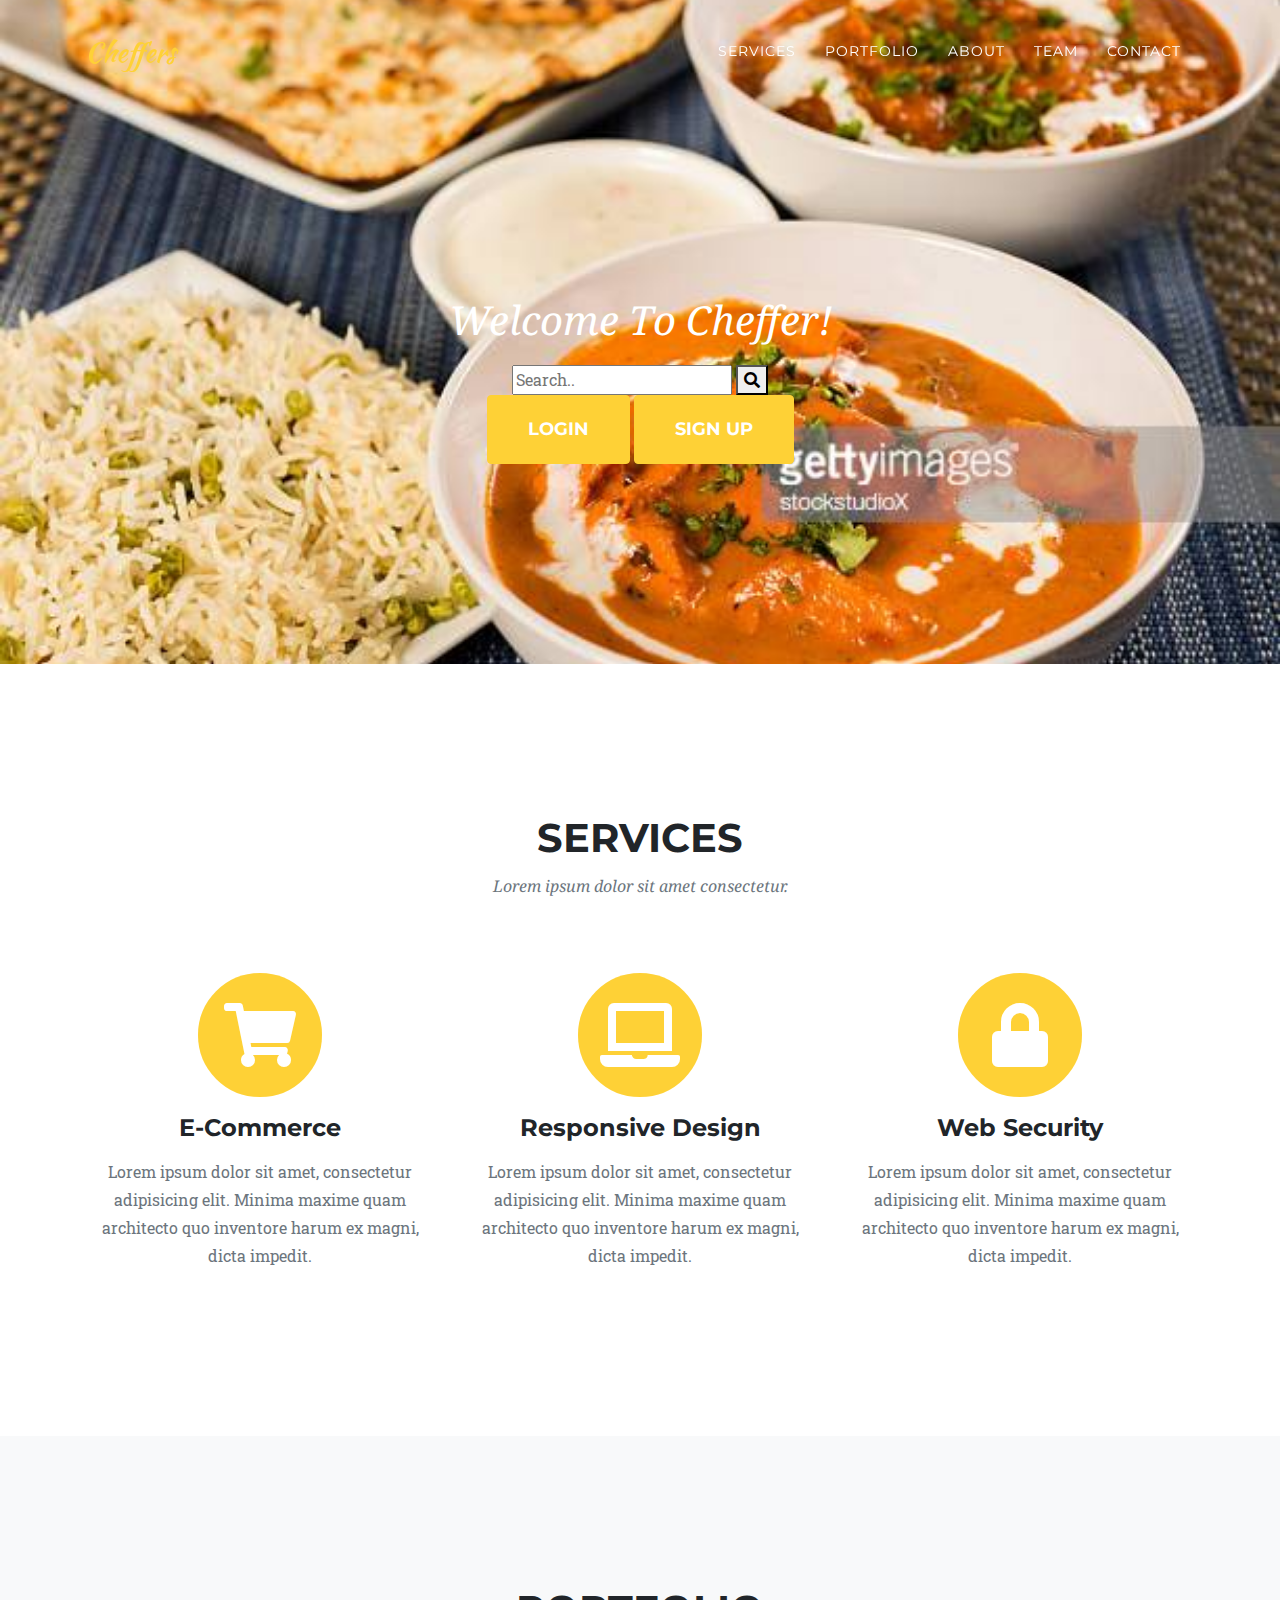
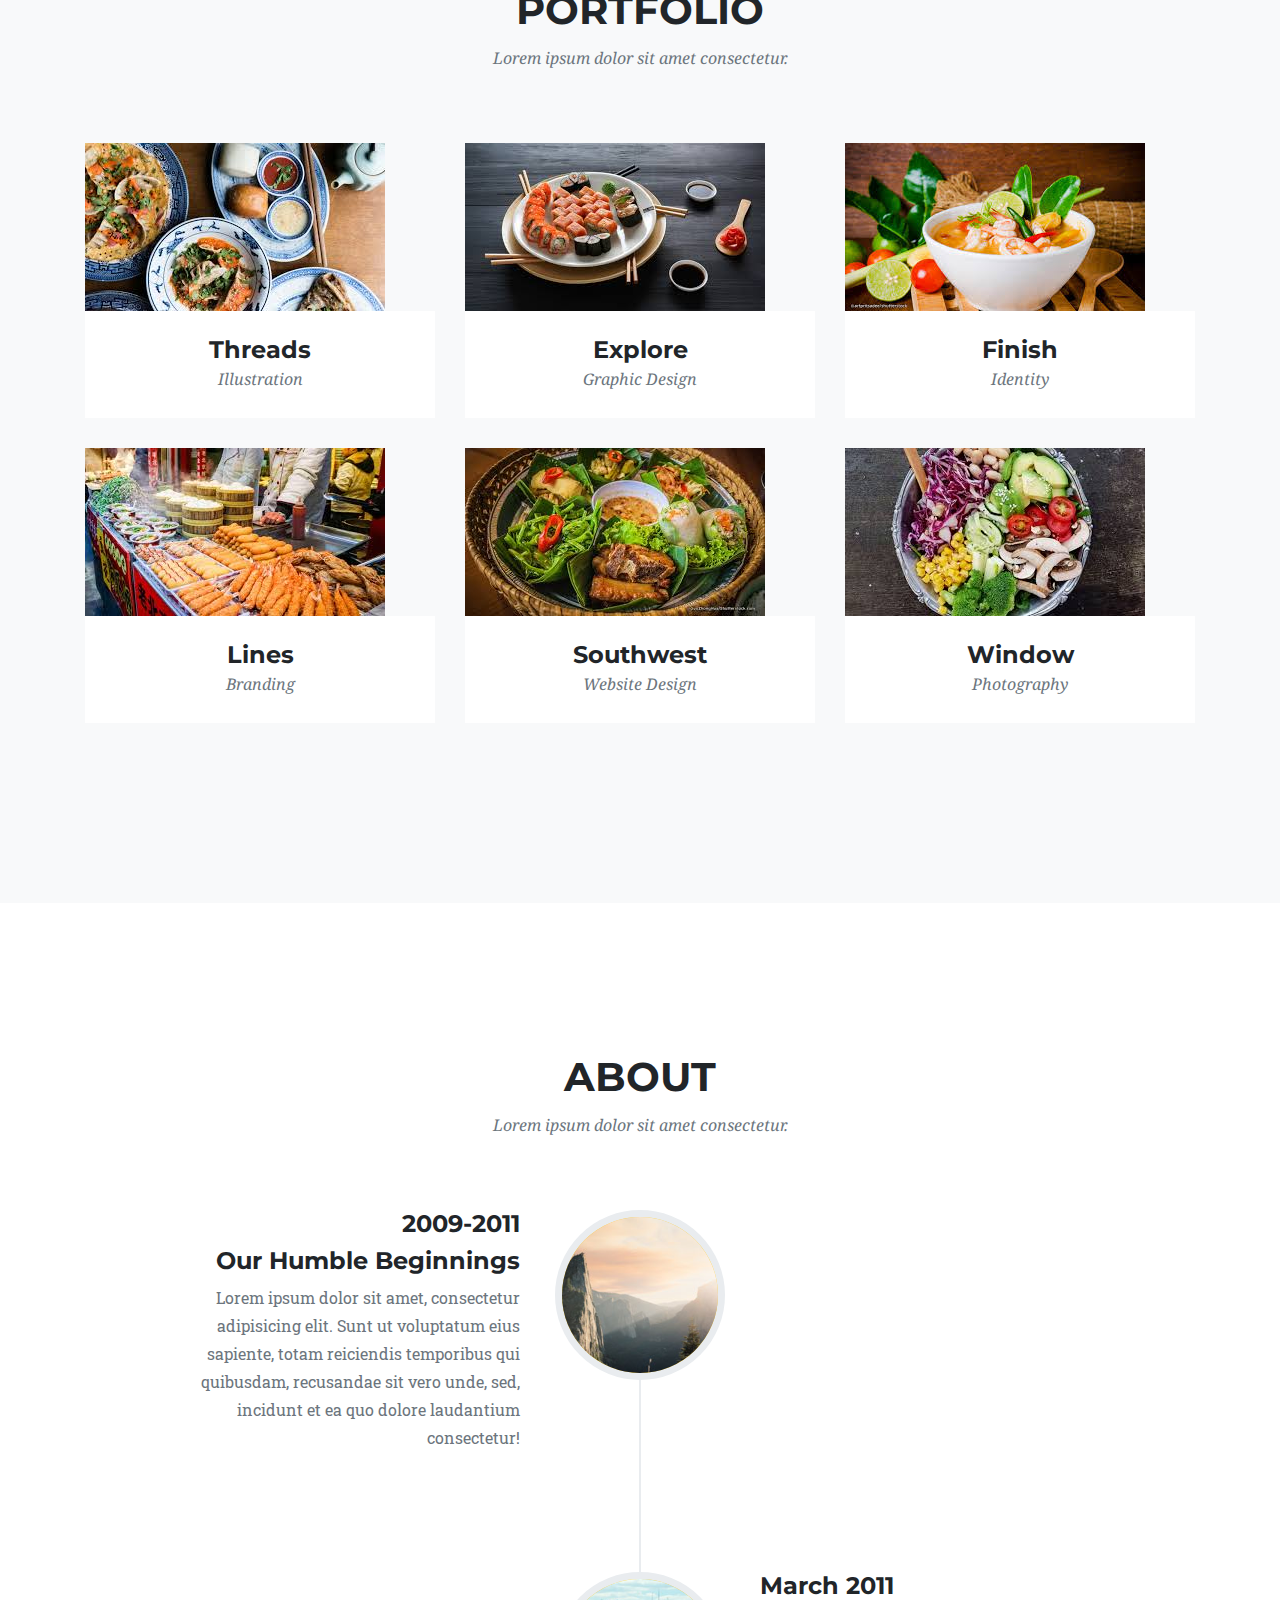
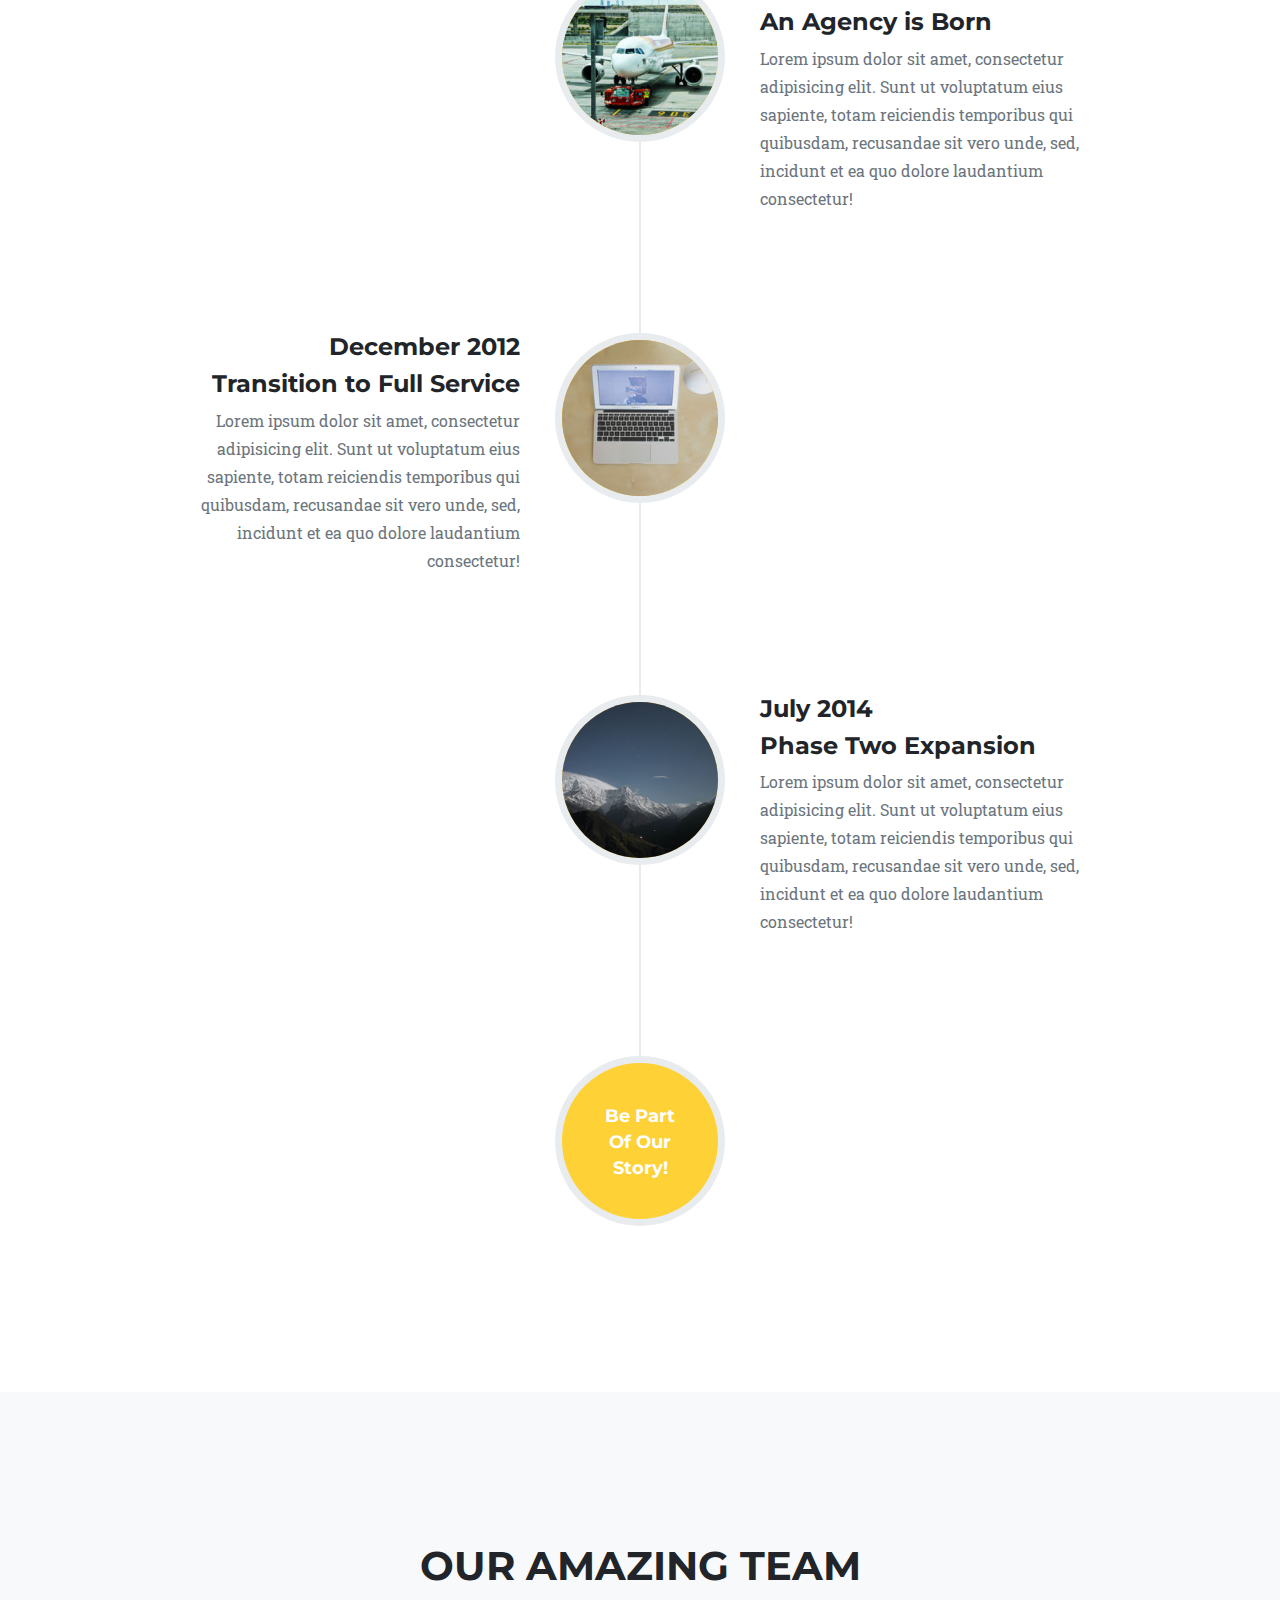
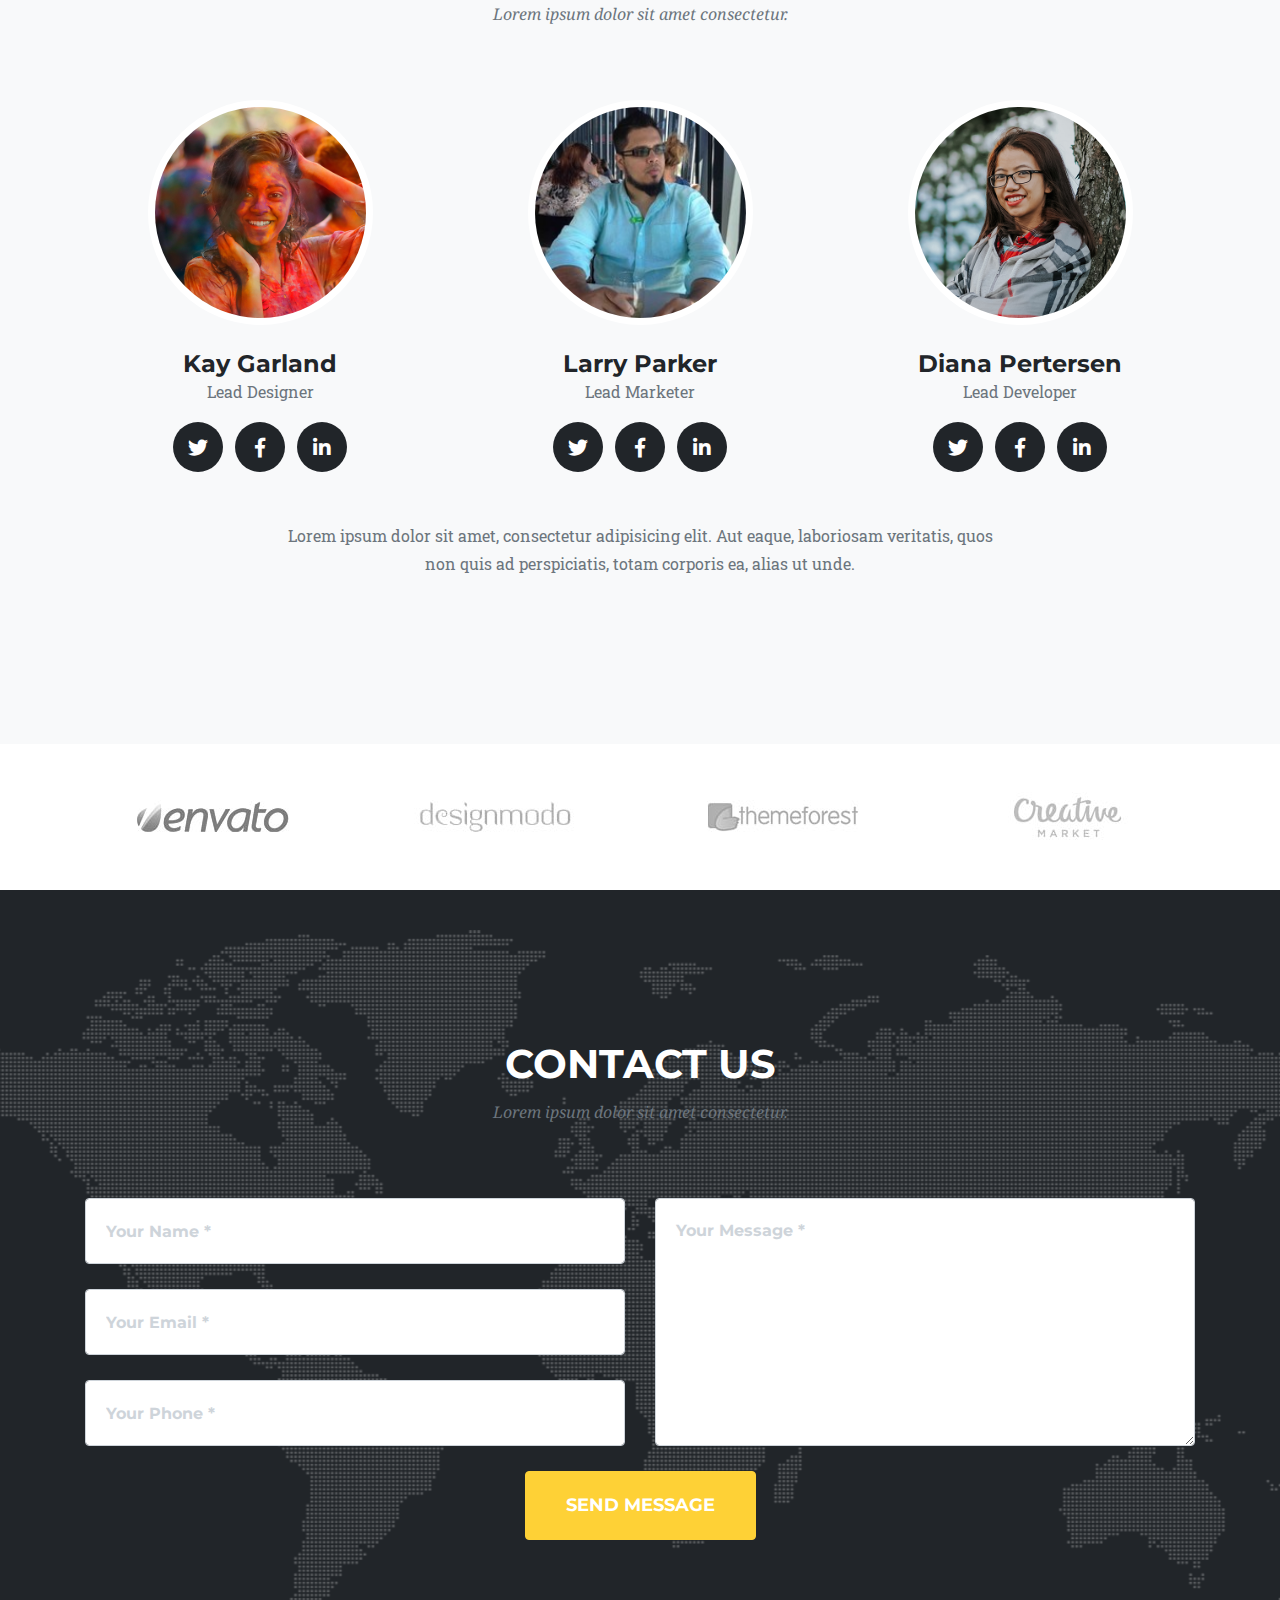
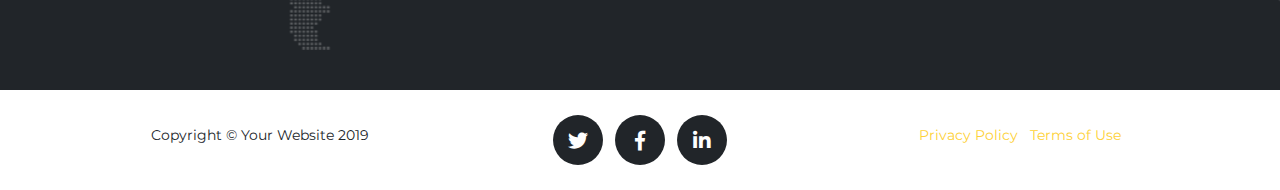
<file: index.html>
<!DOCTYPE html>
<link rel="stylesheet" type="text/css" href="https://cdnjs.cloudflare.com/ajax/libs/font-awesome/4.7.0/css/font-awesome.min.css">
<html lang="en">

<head>

  <meta charset="utf-8">
  <meta name="viewport" content="width=device-width, initial-scale=1, shrink-to-fit=no">
  <meta name="description" content="">
  <meta name="author" content="">

  <title>Welcome to Cheffers</title>

  <!-- Bootstrap core CSS -->
  <link href="vendor/bootstrap/css/bootstrap.min.css" rel="stylesheet">

  <!-- Custom fonts for this template -->
  <link href="vendor/fontawesome-free/css/all.min.css" rel="stylesheet" type="text/css">
  <link href="https://fonts.googleapis.com/css?family=Montserrat:400,700" rel="stylesheet" type="text/css">
  <link href='https://fonts.googleapis.com/css?family=Kaushan+Script' rel='stylesheet' type='text/css'>
  <link href='https://fonts.googleapis.com/css?family=Droid+Serif:400,700,400italic,700italic' rel='stylesheet' type='text/css'>
  <link href='https://fonts.googleapis.com/css?family=Roboto+Slab:400,100,300,700' rel='stylesheet' type='text/css'>

  <!-- Custom styles for this template -->
  <link href="css/agency.min.css" rel="stylesheet">

</head>

<body id="page-top">

  <!-- Navigation -->
  <nav class="navbar navbar-expand-lg navbar-dark fixed-top" id="mainNav">
    <div class="container">
      <a class="navbar-brand js-scroll-trigger" href="#page-top">Cheffers</a>
      <button class="navbar-toggler navbar-toggler-right" type="button" data-toggle="collapse" data-target="#navbarResponsive" aria-controls="navbarResponsive" aria-expanded="false" aria-label="Toggle navigation">
        Menu
        <i class="fas fa-bars"></i>
      </button>
      <div class="collapse navbar-collapse" id="navbarResponsive">
        <ul class="navbar-nav text-uppercase ml-auto">
          <li class="nav-item">
            <a class="nav-link js-scroll-trigger" href="#services">Services</a>
          </li>
          <li class="nav-item">
            <a class="nav-link js-scroll-trigger" href="#portfolio">Portfolio</a>
          </li>
          <li class="nav-item">
            <a class="nav-link js-scroll-trigger" href="#about">About</a>
          </li>
          <li class="nav-item">
            <a class="nav-link js-scroll-trigger" href="#team">Team</a>
          </li>
          <li class="nav-item">
            <a class="nav-link js-scroll-trigger" href="#contact">Contact</a>
          </li>
        </ul>
      </div>
    </div>
  </nav>

  <!-- Header -->
  <header class="masthead">
    <div class="container">
      <div class="intro-text">
        <div class="intro-lead-in">Welcome To Cheffer!</div>
       <form class="example" action="action_page.php">
  <input type="text" placeholder="Search.." name="search">
  <button type="submit"><i class="fa fa-search"></i></button>
</form>
        <a class="btn btn-primary btn-xl text-uppercase js-scroll-trigger" href="Login.html">Login</a>
        <a class="btn btn-primary btn-xl text-uppercase js-scroll-trigger" href="Practie-form.html">Sign Up</a>
      </div>
    </div>
  </header>

  <!-- Services -->
  <section id="services">
    <div class="container">
      <div class="row">
        <div class="col-lg-12 text-center">
          <h2 class="section-heading text-uppercase">Services</h2>
          <h3 class="section-subheading text-muted">Lorem ipsum dolor sit amet consectetur.</h3>
        </div>
      </div>
      <div class="row text-center">
        <div class="col-md-4">
          <span class="fa-stack fa-4x">
            <i class="fas fa-circle fa-stack-2x text-primary"></i>
            <i class="fas fa-shopping-cart fa-stack-1x fa-inverse"></i>
          </span>
          <h4 class="service-heading">E-Commerce</h4>
          <p class="text-muted">Lorem ipsum dolor sit amet, consectetur adipisicing elit. Minima maxime quam architecto quo inventore harum ex magni, dicta impedit.</p>
        </div>
        <div class="col-md-4">
          <span class="fa-stack fa-4x">
            <i class="fas fa-circle fa-stack-2x text-primary"></i>
            <i class="fas fa-laptop fa-stack-1x fa-inverse"></i>
          </span>
          <h4 class="service-heading">Responsive Design</h4>
          <p class="text-muted">Lorem ipsum dolor sit amet, consectetur adipisicing elit. Minima maxime quam architecto quo inventore harum ex magni, dicta impedit.</p>
        </div>
        <div class="col-md-4">
          <span class="fa-stack fa-4x">
            <i class="fas fa-circle fa-stack-2x text-primary"></i>
            <i class="fas fa-lock fa-stack-1x fa-inverse"></i>
          </span>
          <h4 class="service-heading">Web Security</h4>
          <p class="text-muted">Lorem ipsum dolor sit amet, consectetur adipisicing elit. Minima maxime quam architecto quo inventore harum ex magni, dicta impedit.</p>
        </div>
      </div>
    </div>
  </section>

  <!-- Portfolio Grid -->
  <section class="bg-light" id="portfolio">
    <div class="container">
      <div class="row">
        <div class="col-lg-12 text-center">
          <h2 class="section-heading text-uppercase">Portfolio</h2>
          <h3 class="section-subheading text-muted">Lorem ipsum dolor sit amet consectetur.</h3>
        </div>
      </div>
      <div class="row">
        <div class="col-md-4 col-sm-6 portfolio-item">
          <a class="portfolio-link" data-toggle="modal" href="#portfolioModal1">
            <div class="portfolio-hover">
              <div class="portfolio-hover-content">
                <i class="fas fa-plus fa-3x"></i>
              </div>
            </div>
            <img class="img-fluid" src="img/portfolio/01-thumbnail.jpg" alt="">
          </a>
          <div class="portfolio-caption">
            <h4>Threads</h4>
            <p class="text-muted">Illustration</p>
          </div>
        </div>
        <div class="col-md-4 col-sm-6 portfolio-item">
          <a class="portfolio-link" data-toggle="modal" href="#portfolioModal2">
            <div class="portfolio-hover">
              <div class="portfolio-hover-content">
                <i class="fas fa-plus fa-3x"></i>
              </div>
            </div>
            <img class="img-fluid" src="img/portfolio/02-thumbnail.jpg" alt="">
          </a>
          <div class="portfolio-caption">
            <h4>Explore</h4>
            <p class="text-muted">Graphic Design</p>
          </div>
        </div>
        <div class="col-md-4 col-sm-6 portfolio-item">
          <a class="portfolio-link" data-toggle="modal" href="#portfolioModal3">
            <div class="portfolio-hover">
              <div class="portfolio-hover-content">
                <i class="fas fa-plus fa-3x"></i>
              </div>
            </div>
            <img class="img-fluid" src="img/portfolio/03-thumbnail.jpg" alt="">
          </a>
          <div class="portfolio-caption">
            <h4>Finish</h4>
            <p class="text-muted">Identity</p>
          </div>
        </div>
        <div class="col-md-4 col-sm-6 portfolio-item">
          <a class="portfolio-link" data-toggle="modal" href="#portfolioModal4">
            <div class="portfolio-hover">
              <div class="portfolio-hover-content">
                <i class="fas fa-plus fa-3x"></i>
              </div>
            </div>
            <img class="img-fluid" src="img/portfolio/04-thumbnail.jpg" alt="">
          </a>
          <div class="portfolio-caption">
            <h4>Lines</h4>
            <p class="text-muted">Branding</p>
          </div>
        </div>
        <div class="col-md-4 col-sm-6 portfolio-item">
          <a class="portfolio-link" data-toggle="modal" href="#portfolioModal5">
            <div class="portfolio-hover">
              <div class="portfolio-hover-content">
                <i class="fas fa-plus fa-3x"></i>
              </div>
            </div>
            <img class="img-fluid" src="img/portfolio/05-thumbnail.jpg" alt="">
          </a>
          <div class="portfolio-caption">
            <h4>Southwest</h4>
            <p class="text-muted">Website Design</p>
          </div>
        </div>
        <div class="col-md-4 col-sm-6 portfolio-item">
          <a class="portfolio-link" data-toggle="modal" href="#portfolioModal6">
            <div class="portfolio-hover">
              <div class="portfolio-hover-content">
                <i class="fas fa-plus fa-3x"></i>
              </div>
            </div>
            <img class="img-fluid" src="img/portfolio/06-thumbnail.jpg" alt="">
          </a>
          <div class="portfolio-caption">
            <h4>Window</h4>
            <p class="text-muted">Photography</p>
          </div>
        </div>
      </div>
    </div>
  </section>

  <!-- About -->
  <section id="about">
    <div class="container">
      <div class="row">
        <div class="col-lg-12 text-center">
          <h2 class="section-heading text-uppercase">About</h2>
          <h3 class="section-subheading text-muted">Lorem ipsum dolor sit amet consectetur.</h3>
        </div>
      </div>
      <div class="row">
        <div class="col-lg-12">
          <ul class="timeline">
            <li>
              <div class="timeline-image">
                <img class="rounded-circle img-fluid" src="img/about/1.jpg" alt="">
              </div>
              <div class="timeline-panel">
                <div class="timeline-heading">
                  <h4>2009-2011</h4>
                  <h4 class="subheading">Our Humble Beginnings</h4>
                </div>
                <div class="timeline-body">
                  <p class="text-muted">Lorem ipsum dolor sit amet, consectetur adipisicing elit. Sunt ut voluptatum eius sapiente, totam reiciendis temporibus qui quibusdam, recusandae sit vero unde, sed, incidunt et ea quo dolore laudantium consectetur!</p>
                </div>
              </div>
            </li>
            <li class="timeline-inverted">
              <div class="timeline-image">
                <img class="rounded-circle img-fluid" src="img/about/2.jpg" alt="">
              </div>
              <div class="timeline-panel">
                <div class="timeline-heading">
                  <h4>March 2011</h4>
                  <h4 class="subheading">An Agency is Born</h4>
                </div>
                <div class="timeline-body">
                  <p class="text-muted">Lorem ipsum dolor sit amet, consectetur adipisicing elit. Sunt ut voluptatum eius sapiente, totam reiciendis temporibus qui quibusdam, recusandae sit vero unde, sed, incidunt et ea quo dolore laudantium consectetur!</p>
                </div>
              </div>
            </li>
            <li>
              <div class="timeline-image">
                <img class="rounded-circle img-fluid" src="img/about/3.jpg" alt="">
              </div>
              <div class="timeline-panel">
                <div class="timeline-heading">
                  <h4>December 2012</h4>
                  <h4 class="subheading">Transition to Full Service</h4>
                </div>
                <div class="timeline-body">
                  <p class="text-muted">Lorem ipsum dolor sit amet, consectetur adipisicing elit. Sunt ut voluptatum eius sapiente, totam reiciendis temporibus qui quibusdam, recusandae sit vero unde, sed, incidunt et ea quo dolore laudantium consectetur!</p>
                </div>
              </div>
            </li>
            <li class="timeline-inverted">
              <div class="timeline-image">
                <img class="rounded-circle img-fluid" src="img/about/4.jpg" alt="">
              </div>
              <div class="timeline-panel">
                <div class="timeline-heading">
                  <h4>July 2014</h4>
                  <h4 class="subheading">Phase Two Expansion</h4>
                </div>
                <div class="timeline-body">
                  <p class="text-muted">Lorem ipsum dolor sit amet, consectetur adipisicing elit. Sunt ut voluptatum eius sapiente, totam reiciendis temporibus qui quibusdam, recusandae sit vero unde, sed, incidunt et ea quo dolore laudantium consectetur!</p>
                </div>
              </div>
            </li>
            <li class="timeline-inverted">
              <div class="timeline-image">
                <h4>Be Part
                  <br>Of Our
                  <br>Story!</h4>
              </div>
            </li>
          </ul>
        </div>
      </div>
    </div>
  </section>

  <!-- Team -->
  <section class="bg-light" id="team">
    <div class="container">
      <div class="row">
        <div class="col-lg-12 text-center">
          <h2 class="section-heading text-uppercase">Our Amazing Team</h2>
          <h3 class="section-subheading text-muted">Lorem ipsum dolor sit amet consectetur.</h3>
        </div>
      </div>
      <div class="row">
        <div class="col-sm-4">
          <div class="team-member">
            <img class="mx-auto rounded-circle" src="img/team/1.jpg" alt="">
            <h4>Kay Garland</h4>
            <p class="text-muted">Lead Designer</p>
            <ul class="list-inline social-buttons">
              <li class="list-inline-item">
                <a href="#">
                  <i class="fab fa-twitter"></i>
                </a>
              </li>
              <li class="list-inline-item">
                <a href="#">
                  <i class="fab fa-facebook-f"></i>
                </a>
              </li>
              <li class="list-inline-item">
                <a href="#">
                  <i class="fab fa-linkedin-in"></i>
                </a>
              </li>
            </ul>
          </div>
        </div>
        <div class="col-sm-4">
          <div class="team-member">
            <img class="mx-auto rounded-circle" src="img/team/2.jpg" alt="">
            <h4>Larry Parker</h4>
            <p class="text-muted">Lead Marketer</p>
            <ul class="list-inline social-buttons">
              <li class="list-inline-item">
                <a href="#">
                  <i class="fab fa-twitter"></i>
                </a>
              </li>
              <li class="list-inline-item">
                <a href="#">
                  <i class="fab fa-facebook-f"></i>
                </a>
              </li>
              <li class="list-inline-item">
                <a href="#">
                  <i class="fab fa-linkedin-in"></i>
                </a>
              </li>
            </ul>
          </div>
        </div>
        <div class="col-sm-4">
          <div class="team-member">
            <img class="mx-auto rounded-circle" src="img/team/3.jpg" alt="">
            <h4>Diana Pertersen</h4>
            <p class="text-muted">Lead Developer</p>
            <ul class="list-inline social-buttons">
              <li class="list-inline-item">
                <a href="#">
                  <i class="fab fa-twitter"></i>
                </a>
              </li>
              <li class="list-inline-item">
                <a href="#">
                  <i class="fab fa-facebook-f"></i>
                </a>
              </li>
              <li class="list-inline-item">
                <a href="#">
                  <i class="fab fa-linkedin-in"></i>
                </a>
              </li>
            </ul>
          </div>
        </div>
      </div>
      <div class="row">
        <div class="col-lg-8 mx-auto text-center">
          <p class="large text-muted">Lorem ipsum dolor sit amet, consectetur adipisicing elit. Aut eaque, laboriosam veritatis, quos non quis ad perspiciatis, totam corporis ea, alias ut unde.</p>
        </div>
      </div>
    </div>
  </section>

  <!-- Clients -->
  <section class="py-5">
    <div class="container">
      <div class="row">
        <div class="col-md-3 col-sm-6">
          <a href="#">
            <img class="img-fluid d-block mx-auto" src="img/logos/envato.jpg" alt="">
          </a>
        </div>
        <div class="col-md-3 col-sm-6">
          <a href="#">
            <img class="img-fluid d-block mx-auto" src="img/logos/designmodo.jpg" alt="">
          </a>
        </div>
        <div class="col-md-3 col-sm-6">
          <a href="#">
            <img class="img-fluid d-block mx-auto" src="img/logos/themeforest.jpg" alt="">
          </a>
        </div>
        <div class="col-md-3 col-sm-6">
          <a href="#">
            <img class="img-fluid d-block mx-auto" src="img/logos/creative-market.jpg" alt="">
          </a>
        </div>
      </div>
    </div>
  </section>

  <!-- Contact -->
  <section id="contact">
    <div class="container">
      <div class="row">
        <div class="col-lg-12 text-center">
          <h2 class="section-heading text-uppercase">Contact Us</h2>
          <h3 class="section-subheading text-muted">Lorem ipsum dolor sit amet consectetur.</h3>
        </div>
      </div>
      <div class="row">
        <div class="col-lg-12">
          <form id="contactForm" name="sentMessage" novalidate="novalidate">
            <div class="row">
              <div class="col-md-6">
                <div class="form-group">
                  <input class="form-control" id="name" type="text" placeholder="Your Name *" required="required" data-validation-required-message="Please enter your name.">
                  <p class="help-block text-danger"></p>
                </div>
                <div class="form-group">
                  <input class="form-control" id="email" type="email" placeholder="Your Email *" required="required" data-validation-required-message="Please enter your email address.">
                  <p class="help-block text-danger"></p>
                </div>
                <div class="form-group">
                  <input class="form-control" id="phone" type="tel" placeholder="Your Phone *" required="required" data-validation-required-message="Please enter your phone number.">
                  <p class="help-block text-danger"></p>
                </div>
              </div>
              <div class="col-md-6">
                <div class="form-group">
                  <textarea class="form-control" id="message" placeholder="Your Message *" required="required" data-validation-required-message="Please enter a message."></textarea>
                  <p class="help-block text-danger"></p>
                </div>
              </div>
              <div class="clearfix"></div>
              <div class="col-lg-12 text-center">
                <div id="success"></div>
                <button id="sendMessageButton" class="btn btn-primary btn-xl text-uppercase" type="submit">Send Message</button>
              </div>
            </div>
          </form>
        </div>
      </div>
    </div>
  </section>

  <!-- Footer -->
  <footer>
    <div class="container">
      <div class="row">
        <div class="col-md-4">
          <span class="copyright">Copyright &copy; Your Website 2019</span>
        </div>
        <div class="col-md-4">
          <ul class="list-inline social-buttons">
            <li class="list-inline-item">
              <a href="#">
                <i class="fab fa-twitter"></i>
              </a>
            </li>
            <li class="list-inline-item">
              <a href="#">
                <i class="fab fa-facebook-f"></i>
              </a>
            </li>
            <li class="list-inline-item">
              <a href="#">
                <i class="fab fa-linkedin-in"></i>
              </a>
            </li>
          </ul>
        </div>
        <div class="col-md-4">
          <ul class="list-inline quicklinks">
            <li class="list-inline-item">
              <a href="#">Privacy Policy</a>
            </li>
            <li class="list-inline-item">
              <a href="#">Terms of Use</a>
            </li>
          </ul>
        </div>
      </div>
    </div>
  </footer>

  <!-- Portfolio Modals -->

  <!-- Modal 1 -->
  <div class="portfolio-modal modal fade" id="portfolioModal1" tabindex="-1" role="dialog" aria-hidden="true">
    <div class="modal-dialog">
      <div class="modal-content">
        <div class="close-modal" data-dismiss="modal">
          <div class="lr">
            <div class="rl"></div>
          </div>
        </div>
        <div class="container">
          <div class="row">
            <div class="col-lg-8 mx-auto">
              <div class="modal-body">
                <!-- Project Details Go Here -->
                <h2 class="text-uppercase">Project Name</h2>
                <p class="item-intro text-muted">Lorem ipsum dolor sit amet consectetur.</p>
                <img class="img-fluid d-block mx-auto" src="img/portfolio/01-full.jpg" alt="">
                <p>Use this area to describe your project. Lorem ipsum dolor sit amet, consectetur adipisicing elit. Est blanditiis dolorem culpa incidunt minus dignissimos deserunt repellat aperiam quasi sunt officia expedita beatae cupiditate, maiores repudiandae, nostrum, reiciendis facere nemo!</p>
                <ul class="list-inline">
                  <li>Date: January 2017</li>
                  <li>Client: Threads</li>
                  <li>Category: Illustration</li>
                </ul>
                <button class="btn btn-primary" data-dismiss="modal" type="button">
                  <i class="fas fa-times"></i>
                  Close Project</button>
              </div>
            </div>
          </div>
        </div>
      </div>
    </div>
  </div>

  <!-- Modal 2 -->
  <div class="portfolio-modal modal fade" id="portfolioModal2" tabindex="-1" role="dialog" aria-hidden="true">
    <div class="modal-dialog">
      <div class="modal-content">
        <div class="close-modal" data-dismiss="modal">
          <div class="lr">
            <div class="rl"></div>
          </div>
        </div>
        <div class="container">
          <div class="row">
            <div class="col-lg-8 mx-auto">
              <div class="modal-body">
                <!-- Project Details Go Here -->
                <h2 class="text-uppercase">Project Name</h2>
                <p class="item-intro text-muted">Lorem ipsum dolor sit amet consectetur.</p>
                <img class="img-fluid d-block mx-auto" src="img/portfolio/02-full.jpg" alt="">
                <p>Use this area to describe your project. Lorem ipsum dolor sit amet, consectetur adipisicing elit. Est blanditiis dolorem culpa incidunt minus dignissimos deserunt repellat aperiam quasi sunt officia expedita beatae cupiditate, maiores repudiandae, nostrum, reiciendis facere nemo!</p>
                <ul class="list-inline">
                  <li>Date: January 2017</li>
                  <li>Client: Explore</li>
                  <li>Category: Graphic Design</li>
                </ul>
                <button class="btn btn-primary" data-dismiss="modal" type="button">
                  <i class="fas fa-times"></i>
                  Close Project</button>
              </div>
            </div>
          </div>
        </div>
      </div>
    </div>
  </div>

  <!-- Modal 3 -->
  <div class="portfolio-modal modal fade" id="portfolioModal3" tabindex="-1" role="dialog" aria-hidden="true">
    <div class="modal-dialog">
      <div class="modal-content">
        <div class="close-modal" data-dismiss="modal">
          <div class="lr">
            <div class="rl"></div>
          </div>
        </div>
        <div class="container">
          <div class="row">
            <div class="col-lg-8 mx-auto">
              <div class="modal-body">
                <!-- Project Details Go Here -->
                <h2 class="text-uppercase">Project Name</h2>
                <p class="item-intro text-muted">Lorem ipsum dolor sit amet consectetur.</p>
                <img class="img-fluid d-block mx-auto" src="img/portfolio/03-full.jpg" alt="">
                <p>Use this area to describe your project. Lorem ipsum dolor sit amet, consectetur adipisicing elit. Est blanditiis dolorem culpa incidunt minus dignissimos deserunt repellat aperiam quasi sunt officia expedita beatae cupiditate, maiores repudiandae, nostrum, reiciendis facere nemo!</p>
                <ul class="list-inline">
                  <li>Date: January 2017</li>
                  <li>Client: Finish</li>
                  <li>Category: Identity</li>
                </ul>
                <button class="btn btn-primary" data-dismiss="modal" type="button">
                  <i class="fas fa-times"></i>
                  Close Project</button>
              </div>
            </div>
          </div>
        </div>
      </div>
    </div>
  </div>

  <!-- Modal 4 -->
  <div class="portfolio-modal modal fade" id="portfolioModal4" tabindex="-1" role="dialog" aria-hidden="true">
    <div class="modal-dialog">
      <div class="modal-content">
        <div class="close-modal" data-dismiss="modal">
          <div class="lr">
            <div class="rl"></div>
          </div>
        </div>
        <div class="container">
          <div class="row">
            <div class="col-lg-8 mx-auto">
              <div class="modal-body">
                <!-- Project Details Go Here -->
                <h2 class="text-uppercase">Project Name</h2>
                <p class="item-intro text-muted">Lorem ipsum dolor sit amet consectetur.</p>
                <img class="img-fluid d-block mx-auto" src="img/portfolio/04-full.jpg" alt="">
                <p>Use this area to describe your project. Lorem ipsum dolor sit amet, consectetur adipisicing elit. Est blanditiis dolorem culpa incidunt minus dignissimos deserunt repellat aperiam quasi sunt officia expedita beatae cupiditate, maiores repudiandae, nostrum, reiciendis facere nemo!</p>
                <ul class="list-inline">
                  <li>Date: January 2017</li>
                  <li>Client: Lines</li>
                  <li>Category: Branding</li>
                </ul>
                <button class="btn btn-primary" data-dismiss="modal" type="button">
                  <i class="fas fa-times"></i>
                  Close Project</button>
              </div>
            </div>
          </div>
        </div>
      </div>
    </div>
  </div>

  <!-- Modal 5 -->
  <div class="portfolio-modal modal fade" id="portfolioModal5" tabindex="-1" role="dialog" aria-hidden="true">
    <div class="modal-dialog">
      <div class="modal-content">
        <div class="close-modal" data-dismiss="modal">
          <div class="lr">
            <div class="rl"></div>
          </div>
        </div>
        <div class="container">
          <div class="row">
            <div class="col-lg-8 mx-auto">
              <div class="modal-body">
                <!-- Project Details Go Here -->
                <h2 class="text-uppercase">Project Name</h2>
                <p class="item-intro text-muted">Lorem ipsum dolor sit amet consectetur.</p>
                <img class="img-fluid d-block mx-auto" src="img/portfolio/05-full.jpg" alt="">
                <p>Use this area to describe your project. Lorem ipsum dolor sit amet, consectetur adipisicing elit. Est blanditiis dolorem culpa incidunt minus dignissimos deserunt repellat aperiam quasi sunt officia expedita beatae cupiditate, maiores repudiandae, nostrum, reiciendis facere nemo!</p>
                <ul class="list-inline">
                  <li>Date: January 2017</li>
                  <li>Client: Southwest</li>
                  <li>Category: Website Design</li>
                </ul>
                <button class="btn btn-primary" data-dismiss="modal" type="button">
                  <i class="fas fa-times"></i>
                  Close Project</button>
              </div>
            </div>
          </div>
        </div>
      </div>
    </div>
  </div>

  <!-- Modal 6 -->
  <div class="portfolio-modal modal fade" id="portfolioModal6" tabindex="-1" role="dialog" aria-hidden="true">
    <div class="modal-dialog">
      <div class="modal-content">
        <div class="close-modal" data-dismiss="modal">
          <div class="lr">
            <div class="rl"></div>
          </div>
        </div>
        <div class="container">
          <div class="row">
            <div class="col-lg-8 mx-auto">
              <div class="modal-body">
                <!-- Project Details Go Here -->
                <h2 class="text-uppercase">Project Name</h2>
                <p class="item-intro text-muted">Lorem ipsum dolor sit amet consectetur.</p>
                <img class="img-fluid d-block mx-auto" src="img/portfolio/06-full.jpg" alt="">
                <p>Use this area to describe your project. Lorem ipsum dolor sit amet, consectetur adipisicing elit. Est blanditiis dolorem culpa incidunt minus dignissimos deserunt repellat aperiam quasi sunt officia expedita beatae cupiditate, maiores repudiandae, nostrum, reiciendis facere nemo!</p>
                <ul class="list-inline">
                  <li>Date: January 2017</li>
                  <li>Client: Window</li>
                  <li>Category: Photography</li>
                </ul>
                <button class="btn btn-primary" data-dismiss="modal" type="button">
                  <i class="fas fa-times"></i>
                  Close Project</button>
              </div>
            </div>
          </div>
        </div>
      </div>
    </div>
  </div>

  <!-- Bootstrap core JavaScript -->
  <script src="vendor/jquery/jquery.min.js"></script>
  <script src="vendor/bootstrap/js/bootstrap.bundle.min.js"></script>

  <!-- Plugin JavaScript -->
  <script src="vendor/jquery-easing/jquery.easing.min.js"></script>

  <!-- Contact form JavaScript -->
  <script src="js/jqBootstrapValidation.js"></script>
  <script src="js/contact_me.js"></script>

  <!-- Custom scripts for this template -->
  <script src="js/agency.min.js"></script>

</body>

</html>
</file>
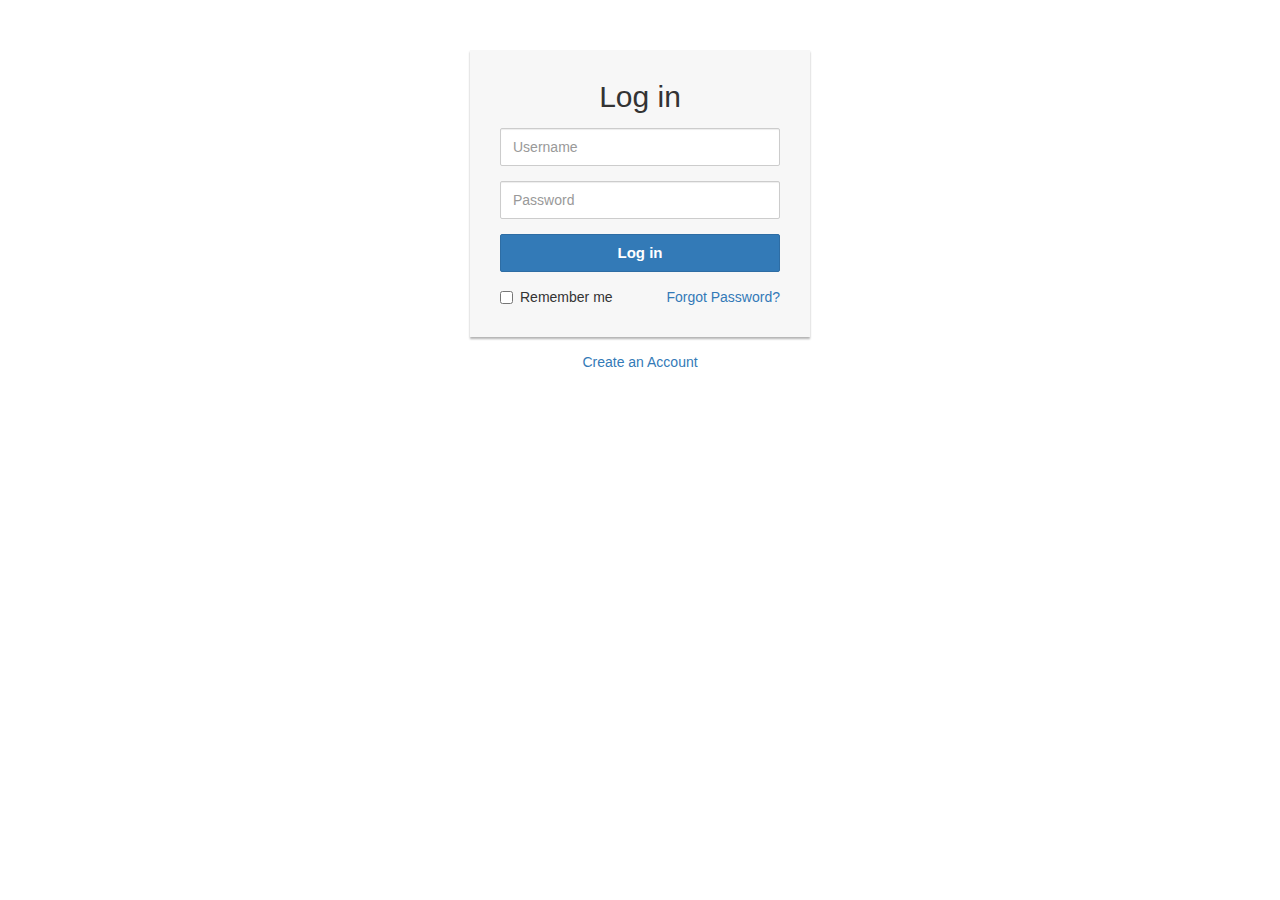
<file: Login.html>
<!DOCTYPE html>
<html lang="en">
<head>
<meta charset="utf-8">
<meta http-equiv="X-UA-Compatible" content="IE=edge">
<meta name="viewport" content="width=device-width, initial-scale=1">
<title>Login Form</title>
<link rel="stylesheet" href="https://maxcdn.bootstrapcdn.com/bootstrap/3.3.7/css/bootstrap.min.css">
<script src="https://ajax.googleapis.com/ajax/libs/jquery/1.12.4/jquery.min.js"></script>
<script src="https://maxcdn.bootstrapcdn.com/bootstrap/3.3.7/js/bootstrap.min.js"></script> 
<style type="text/css">
    .login-form {
        width: 340px;
        margin: 50px auto;
    }
    .login-form form {
        margin-bottom: 15px;
        background: #f7f7f7;
        box-shadow: 0px 2px 2px rgba(0, 0, 0, 0.3);
        padding: 30px;
    }
    .login-form h2 {
        margin: 0 0 15px;
    }
    .form-control, .btn {
        min-height: 38px;
        border-radius: 2px;
    }
    .btn {        
        font-size: 15px;
        font-weight: bold;
    }
</style>
</head>
<body>
<div class="login-form">
    <form action="/examples/actions/confirmation.php" method="post">
        <h2 class="text-center">Log in</h2>       
        <div class="form-group">
            <input type="text" class="form-control" placeholder="Username" required="required">
        </div>
        <div class="form-group">
            <input type="password" class="form-control" placeholder="Password" required="required">
        </div>
        <div class="form-group">
            <button type="submit" class="btn btn-primary btn-block">Log in</button>
        </div>
        <div class="clearfix">
            <label class="pull-left checkbox-inline"><input type="checkbox"> Remember me</label>
            <a href="#" class="pull-right">Forgot Password?</a>
        </div>        
    </form>
    <p class="text-center"><a href="#">Create an Account</a></p>
</div>
</body>
</html>
</file>
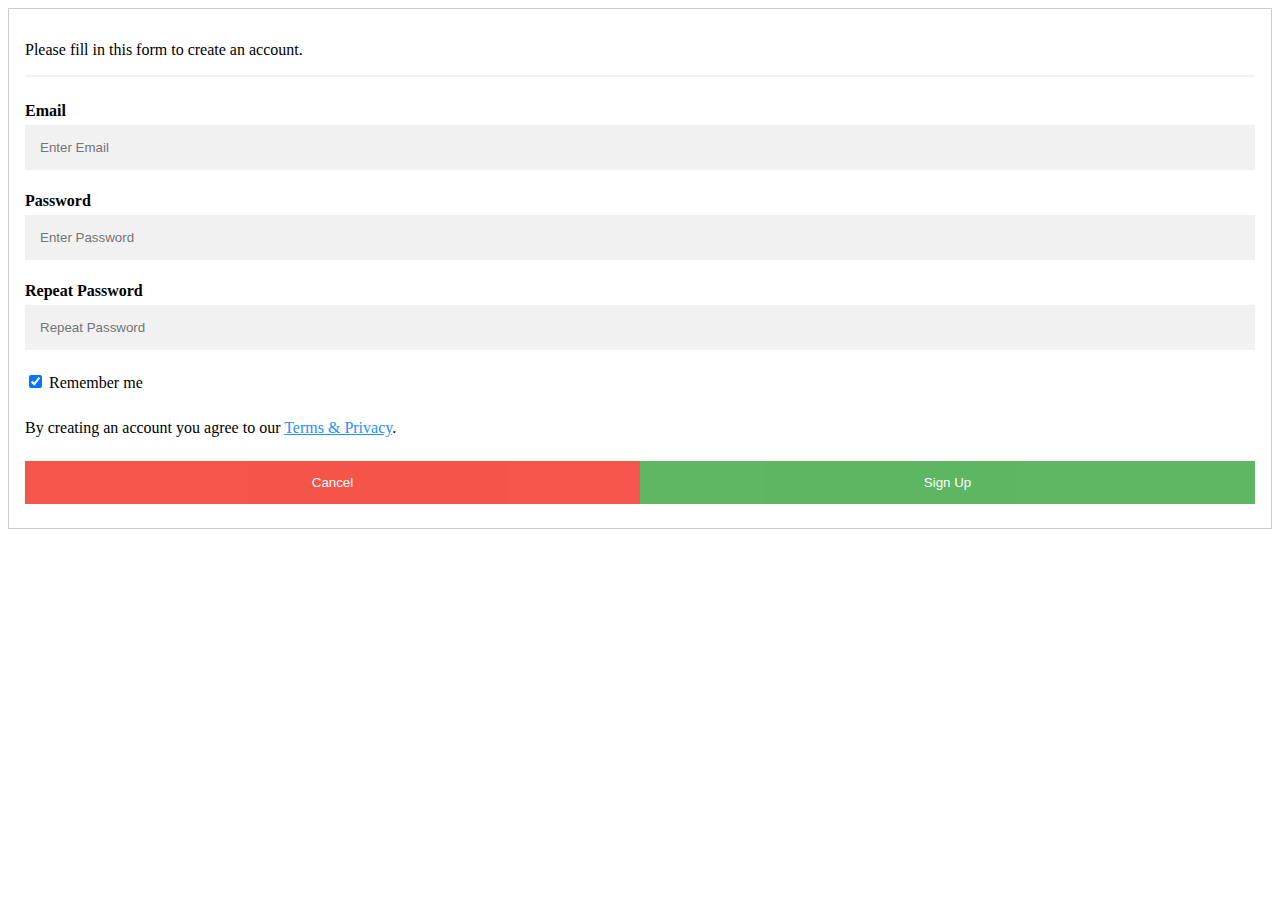
<file: Practie-form.html>
<!DOCTYPE html>
<html>
<head>
  <title>Sign up form</title>
  <link rel="stylesheet" type="text/css" href="signup.css">
</head>
<body>
  <form action="action_page.php" style="border:1px solid #ccc">
  <div class="container">
    <p>Please fill in this form to create an account.</p>
    <hr>

    <label for="email"><b>Email</b></label>
    <input type="text" placeholder="Enter Email" name="email" required>

    <label for="psw"><b>Password</b></label>
    <input type="password" placeholder="Enter Password" name="psw" required>

    <label for="psw-repeat"><b>Repeat Password</b></label>
    <input type="password" placeholder="Repeat Password" name="psw-repeat" required>

    <label>
      <input type="checkbox" checked="checked" name="remember" style="margin-bottom:15px"> Remember me
    </label>

    <p>By creating an account you agree to our <a href="#" style="color:dodgerblue">Terms & Privacy</a>.</p>

    <div class="clearfix">
      <button type="button" class="cancelbtn">Cancel</button>
      <button type="submit" class="signupbtn">Sign Up</button>
    </div>
  </div>
</form>

</body>
</html>
</file>
<file: signup.css>
* {box-sizing: border-box}

/* Full-width input fields */
  input[type=text], input[type=password] {
  width: 100%;
  padding: 15px;
  margin: 5px 0 22px 0;
  display: inline-block;
  border: none;
  background: #f1f1f1;
}

input[type=text]:focus, input[type=password]:focus {
  background-color: #ddd;
  outline: none;
}

hr {
  border: 1px solid #f1f1f1;
  margin-bottom: 25px;
}

/* Set a style for all buttons */
button {
  background-color: #4CAF50;
  color: white;
  padding: 14px 20px;
  margin: 8px 0;
  border: none;
  cursor: pointer;
  width: 100%;
  opacity: 0.9;
}

button:hover {
  opacity:1;
}

/* Extra styles for the cancel button */
.cancelbtn {
  padding: 14px 20px;
  background-color: #f44336;
}

/* Float cancel and signup buttons and add an equal width */
.cancelbtn, .signupbtn {
  float: left;
  width: 50%;
}

/* Add padding to container elements */
.container {
  padding: 16px;
}

/* Clear floats */
.clearfix::after {
  content: "";
  clear: both;
  display: table;
}

/* Change styles for cancel button and signup button on extra small screens */
@media screen and (max-width: 300px) {
  .cancelbtn, .signupbtn {
    width: 100%;
  }
}
</file>
<file: css/agency.min.css>
/*!
 * Start Bootstrap - Agency v5.0.5 (https://startbootstrap.com/template-overviews/agency)
 * Copyright 2013-2019 Start Bootstrap
 * Licensed under MIT (https://github.com/BlackrockDigital/startbootstrap-agency/blob/master/LICENSE)
 */body{overflow-x:hidden;font-family:'Roboto Slab',-apple-system,BlinkMacSystemFont,'Segoe UI',Roboto,'Helvetica Neue',Arial,sans-serif,'Apple Color Emoji','Segoe UI Emoji','Segoe UI Symbol','Noto Color Emoji'}p{line-height:1.75}a{color:#fed136}a:hover{color:#fec503}.text-primary{color:#fed136!important}h1,h2,h3,h4,h5,h6{font-weight:700;font-family:Montserrat,-apple-system,BlinkMacSystemFont,'Segoe UI',Roboto,'Helvetica Neue',Arial,sans-serif,'Apple Color Emoji','Segoe UI Emoji','Segoe UI Symbol','Noto Color Emoji'}section{padding:100px 0}section h2.section-heading{font-size:40px;margin-top:0;margin-bottom:15px}section h3.section-subheading{font-size:16px;font-weight:400;font-style:italic;margin-bottom:75px;text-transform:none;font-family:'Droid Serif',-apple-system,BlinkMacSystemFont,'Segoe UI',Roboto,'Helvetica Neue',Arial,sans-serif,'Apple Color Emoji','Segoe UI Emoji','Segoe UI Symbol','Noto Color Emoji'}@media (min-width:768px){section{padding:150px 0}}.btn{font-family:Montserrat,-apple-system,BlinkMacSystemFont,'Segoe UI',Roboto,'Helvetica Neue',Arial,sans-serif,'Apple Color Emoji','Segoe UI Emoji','Segoe UI Symbol','Noto Color Emoji';font-weight:700}.btn-xl{font-size:18px;padding:20px 40px}.btn-primary{background-color:#fed136;border-color:#fed136}.btn-primary:active,.btn-primary:focus,.btn-primary:hover{background-color:#fec810!important;border-color:#fec810!important;color:#fff}.btn-primary:active,.btn-primary:focus{-webkit-box-shadow:0 0 0 .2rem rgba(254,209,55,.5)!important;box-shadow:0 0 0 .2rem rgba(254,209,55,.5)!important}::selection{background:#fed136;text-shadow:none}img::selection{background:0 0}img::-moz-selection{background:0 0}#mainNav{background-color:#212529}#mainNav .navbar-toggler{font-size:12px;right:0;padding:13px;text-transform:uppercase;color:#fff;border:0;background-color:#fed136;font-family:Montserrat,-apple-system,BlinkMacSystemFont,'Segoe UI',Roboto,'Helvetica Neue',Arial,sans-serif,'Apple Color Emoji','Segoe UI Emoji','Segoe UI Symbol','Noto Color Emoji'}#mainNav .navbar-brand{color:#fed136;font-family:'Kaushan Script',-apple-system,BlinkMacSystemFont,'Segoe UI',Roboto,'Helvetica Neue',Arial,sans-serif,'Apple Color Emoji','Segoe UI Emoji','Segoe UI Symbol','Noto Color Emoji'}#mainNav .navbar-brand.active,#mainNav .navbar-brand:active,#mainNav .navbar-brand:focus,#mainNav .navbar-brand:hover{color:#fec503}#mainNav .navbar-nav .nav-item .nav-link{font-size:90%;font-weight:400;padding:.75em 0;letter-spacing:1px;color:#fff;font-family:Montserrat,-apple-system,BlinkMacSystemFont,'Segoe UI',Roboto,'Helvetica Neue',Arial,sans-serif,'Apple Color Emoji','Segoe UI Emoji','Segoe UI Symbol','Noto Color Emoji'}#mainNav .navbar-nav .nav-item .nav-link.active,#mainNav .navbar-nav .nav-item .nav-link:hover{color:#fed136}@media (min-width:992px){#mainNav{padding-top:25px;padding-bottom:25px;-webkit-transition:padding-top .3s,padding-bottom .3s;transition:padding-top .3s,padding-bottom .3s;border:none;background-color:transparent}#mainNav .navbar-brand{font-size:1.75em;-webkit-transition:all .3s;transition:all .3s}#mainNav .navbar-nav .nav-item .nav-link{padding:1.1em 1em!important}#mainNav.navbar-shrink{padding-top:0;padding-bottom:0;background-color:#212529}#mainNav.navbar-shrink .navbar-brand{font-size:1.25em;padding:12px 0}}header.masthead{text-align:center;color:#fff;background-image:url(../img/header-bg.jpg);background-repeat:no-repeat;background-attachment:scroll;background-position:center center;background-size:cover}header.masthead .intro-text{padding-top:150px;padding-bottom:100px}header.masthead .intro-text .intro-lead-in{font-size:22px;font-style:italic;line-height:22px;margin-bottom:25px;font-family:'Droid Serif',-apple-system,BlinkMacSystemFont,'Segoe UI',Roboto,'Helvetica Neue',Arial,sans-serif,'Apple Color Emoji','Segoe UI Emoji','Segoe UI Symbol','Noto Color Emoji'}header.masthead .intro-text .intro-heading{font-size:50px;font-weight:700;line-height:50px;margin-bottom:25px;font-family:Montserrat,-apple-system,BlinkMacSystemFont,'Segoe UI',Roboto,'Helvetica Neue',Arial,sans-serif,'Apple Color Emoji','Segoe UI Emoji','Segoe UI Symbol','Noto Color Emoji'}@media (min-width:768px){header.masthead .intro-text{padding-top:300px;padding-bottom:200px}header.masthead .intro-text .intro-lead-in{font-size:40px;font-style:italic;line-height:40px;margin-bottom:25px;font-family:'Droid Serif',-apple-system,BlinkMacSystemFont,'Segoe UI',Roboto,'Helvetica Neue',Arial,sans-serif,'Apple Color Emoji','Segoe UI Emoji','Segoe UI Symbol','Noto Color Emoji'}header.masthead .intro-text .intro-heading{font-size:75px;font-weight:700;line-height:75px;margin-bottom:50px;font-family:Montserrat,-apple-system,BlinkMacSystemFont,'Segoe UI',Roboto,'Helvetica Neue',Arial,sans-serif,'Apple Color Emoji','Segoe UI Emoji','Segoe UI Symbol','Noto Color Emoji'}}.service-heading{margin:15px 0;text-transform:none}#portfolio .portfolio-item{right:0;margin:0 0 15px}#portfolio .portfolio-item .portfolio-link{position:relative;display:block;max-width:400px;margin:0 auto;cursor:pointer}#portfolio .portfolio-item .portfolio-link .portfolio-hover{position:absolute;width:100%;height:100%;-webkit-transition:all ease .5s;transition:all ease .5s;opacity:0;background:rgba(254,209,54,.9)}#portfolio .portfolio-item .portfolio-link .portfolio-hover:hover{opacity:1}#portfolio .portfolio-item .portfolio-link .portfolio-hover .portfolio-hover-content{font-size:20px;position:absolute;top:50%;width:100%;height:20px;margin-top:-12px;text-align:center;color:#fff}#portfolio .portfolio-item .portfolio-link .portfolio-hover .portfolio-hover-content i{margin-top:-12px}#portfolio .portfolio-item .portfolio-link .portfolio-hover .portfolio-hover-content h3,#portfolio .portfolio-item .portfolio-link .portfolio-hover .portfolio-hover-content h4{margin:0}#portfolio .portfolio-item .portfolio-caption{max-width:400px;margin:0 auto;padding:25px;text-align:center;background-color:#fff}#portfolio .portfolio-item .portfolio-caption h4{margin:0;text-transform:none}#portfolio .portfolio-item .portfolio-caption p{font-size:16px;font-style:italic;margin:0;font-family:'Droid Serif',-apple-system,BlinkMacSystemFont,'Segoe UI',Roboto,'Helvetica Neue',Arial,sans-serif,'Apple Color Emoji','Segoe UI Emoji','Segoe UI Symbol','Noto Color Emoji'}#portfolio *{z-index:2}@media (min-width:767px){#portfolio .portfolio-item{margin:0 0 30px}}.portfolio-modal{padding-right:0!important}.portfolio-modal .modal-dialog{margin:1rem;max-width:100vw}.portfolio-modal .modal-content{padding:100px 0;text-align:center}.portfolio-modal .modal-content h2{font-size:3em;margin-bottom:15px}.portfolio-modal .modal-content p{margin-bottom:30px}.portfolio-modal .modal-content p.item-intro{font-size:16px;font-style:italic;margin:20px 0 30px;font-family:'Droid Serif',-apple-system,BlinkMacSystemFont,'Segoe UI',Roboto,'Helvetica Neue',Arial,sans-serif,'Apple Color Emoji','Segoe UI Emoji','Segoe UI Symbol','Noto Color Emoji'}.portfolio-modal .modal-content ul.list-inline{margin-top:0;margin-bottom:30px}.portfolio-modal .modal-content img{margin-bottom:30px}.portfolio-modal .modal-content button{cursor:pointer}.portfolio-modal .close-modal{position:absolute;top:25px;right:25px;width:75px;height:75px;cursor:pointer;background-color:transparent}.portfolio-modal .close-modal:hover{opacity:.3}.portfolio-modal .close-modal .lr{z-index:1051;width:1px;height:75px;margin-left:35px;-webkit-transform:rotate(45deg);transform:rotate(45deg);background-color:#212529}.portfolio-modal .close-modal .lr .rl{z-index:1052;width:1px;height:75px;-webkit-transform:rotate(90deg);transform:rotate(90deg);background-color:#212529}.timeline{position:relative;padding:0;list-style:none}.timeline:before{position:absolute;top:0;bottom:0;left:40px;width:2px;margin-left:-1.5px;content:'';background-color:#e9ecef}.timeline>li{position:relative;min-height:50px;margin-bottom:50px}.timeline>li:after,.timeline>li:before{display:table;content:' '}.timeline>li:after{clear:both}.timeline>li .timeline-panel{position:relative;float:right;width:100%;padding:0 20px 0 100px;text-align:left}.timeline>li .timeline-panel:before{right:auto;left:-15px;border-right-width:15px;border-left-width:0}.timeline>li .timeline-panel:after{right:auto;left:-14px;border-right-width:14px;border-left-width:0}.timeline>li .timeline-image{position:absolute;z-index:100;left:0;width:80px;height:80px;margin-left:0;text-align:center;color:#fff;border:7px solid #e9ecef;border-radius:100%;background-color:#fed136}.timeline>li .timeline-image h4{font-size:10px;line-height:14px;margin-top:12px}.timeline>li.timeline-inverted>.timeline-panel{float:right;padding:0 20px 0 100px;text-align:left}.timeline>li.timeline-inverted>.timeline-panel:before{right:auto;left:-15px;border-right-width:15px;border-left-width:0}.timeline>li.timeline-inverted>.timeline-panel:after{right:auto;left:-14px;border-right-width:14px;border-left-width:0}.timeline>li:last-child{margin-bottom:0}.timeline .timeline-heading h4{margin-top:0;color:inherit}.timeline .timeline-heading h4.subheading{text-transform:none}.timeline .timeline-body>p,.timeline .timeline-body>ul{margin-bottom:0}@media (min-width:768px){.timeline:before{left:50%}.timeline>li{min-height:100px;margin-bottom:100px}.timeline>li .timeline-panel{float:left;width:41%;padding:0 20px 20px 30px;text-align:right}.timeline>li .timeline-image{left:50%;width:100px;height:100px;margin-left:-50px}.timeline>li .timeline-image h4{font-size:13px;line-height:18px;margin-top:16px}.timeline>li.timeline-inverted>.timeline-panel{float:right;padding:0 30px 20px 20px;text-align:left}}@media (min-width:992px){.timeline>li{min-height:150px}.timeline>li .timeline-panel{padding:0 20px 20px}.timeline>li .timeline-image{width:150px;height:150px;margin-left:-75px}.timeline>li .timeline-image h4{font-size:18px;line-height:26px;margin-top:30px}.timeline>li.timeline-inverted>.timeline-panel{padding:0 20px 20px}}@media (min-width:1200px){.timeline>li{min-height:170px}.timeline>li .timeline-panel{padding:0 20px 20px 100px}.timeline>li .timeline-image{width:170px;height:170px;margin-left:-85px}.timeline>li .timeline-image h4{margin-top:40px}.timeline>li.timeline-inverted>.timeline-panel{padding:0 100px 20px 20px}}.team-member{margin-bottom:50px;text-align:center}.team-member img{width:225px;height:225px;border:7px solid #fff}.team-member h4{margin-top:25px;margin-bottom:0;text-transform:none}.team-member p{margin-top:0}section#contact{background-color:#212529;background-image:url(../img/map-image.png);background-repeat:no-repeat;background-position:center}section#contact .section-heading{color:#fff}section#contact .form-group{margin-bottom:25px}section#contact .form-group input,section#contact .form-group textarea{padding:20px}section#contact .form-group input.form-control{height:auto}section#contact .form-group textarea.form-control{height:248px}section#contact .form-control:focus{border-color:#fed136;-webkit-box-shadow:none;box-shadow:none}section#contact ::-webkit-input-placeholder{font-weight:700;color:#ced4da;font-family:Montserrat,-apple-system,BlinkMacSystemFont,'Segoe UI',Roboto,'Helvetica Neue',Arial,sans-serif,'Apple Color Emoji','Segoe UI Emoji','Segoe UI Symbol','Noto Color Emoji'}section#contact :-moz-placeholder{font-weight:700;color:#ced4da;font-family:Montserrat,-apple-system,BlinkMacSystemFont,'Segoe UI',Roboto,'Helvetica Neue',Arial,sans-serif,'Apple Color Emoji','Segoe UI Emoji','Segoe UI Symbol','Noto Color Emoji'}section#contact ::-moz-placeholder{font-weight:700;color:#ced4da;font-family:Montserrat,-apple-system,BlinkMacSystemFont,'Segoe UI',Roboto,'Helvetica Neue',Arial,sans-serif,'Apple Color Emoji','Segoe UI Emoji','Segoe UI Symbol','Noto Color Emoji'}section#contact :-ms-input-placeholder{font-weight:700;color:#ced4da;font-family:Montserrat,-apple-system,BlinkMacSystemFont,'Segoe UI',Roboto,'Helvetica Neue',Arial,sans-serif,'Apple Color Emoji','Segoe UI Emoji','Segoe UI Symbol','Noto Color Emoji'}footer{padding:25px 0;text-align:center}footer span.copyright{font-size:90%;line-height:40px;text-transform:none;font-family:Montserrat,-apple-system,BlinkMacSystemFont,'Segoe UI',Roboto,'Helvetica Neue',Arial,sans-serif,'Apple Color Emoji','Segoe UI Emoji','Segoe UI Symbol','Noto Color Emoji'}footer ul.quicklinks{font-size:90%;line-height:40px;margin-bottom:0;text-transform:none;font-family:Montserrat,-apple-system,BlinkMacSystemFont,'Segoe UI',Roboto,'Helvetica Neue',Arial,sans-serif,'Apple Color Emoji','Segoe UI Emoji','Segoe UI Symbol','Noto Color Emoji'}ul.social-buttons{margin-bottom:0}ul.social-buttons li a{font-size:20px;line-height:50px;display:block;width:50px;height:50px;-webkit-transition:all .3s;transition:all .3s;color:#fff;border-radius:100%;outline:0;background-color:#212529}ul.social-buttons li a:active,ul.social-buttons li a:focus,ul.social-buttons li a:hover{background-color:#fed136}
</file>
